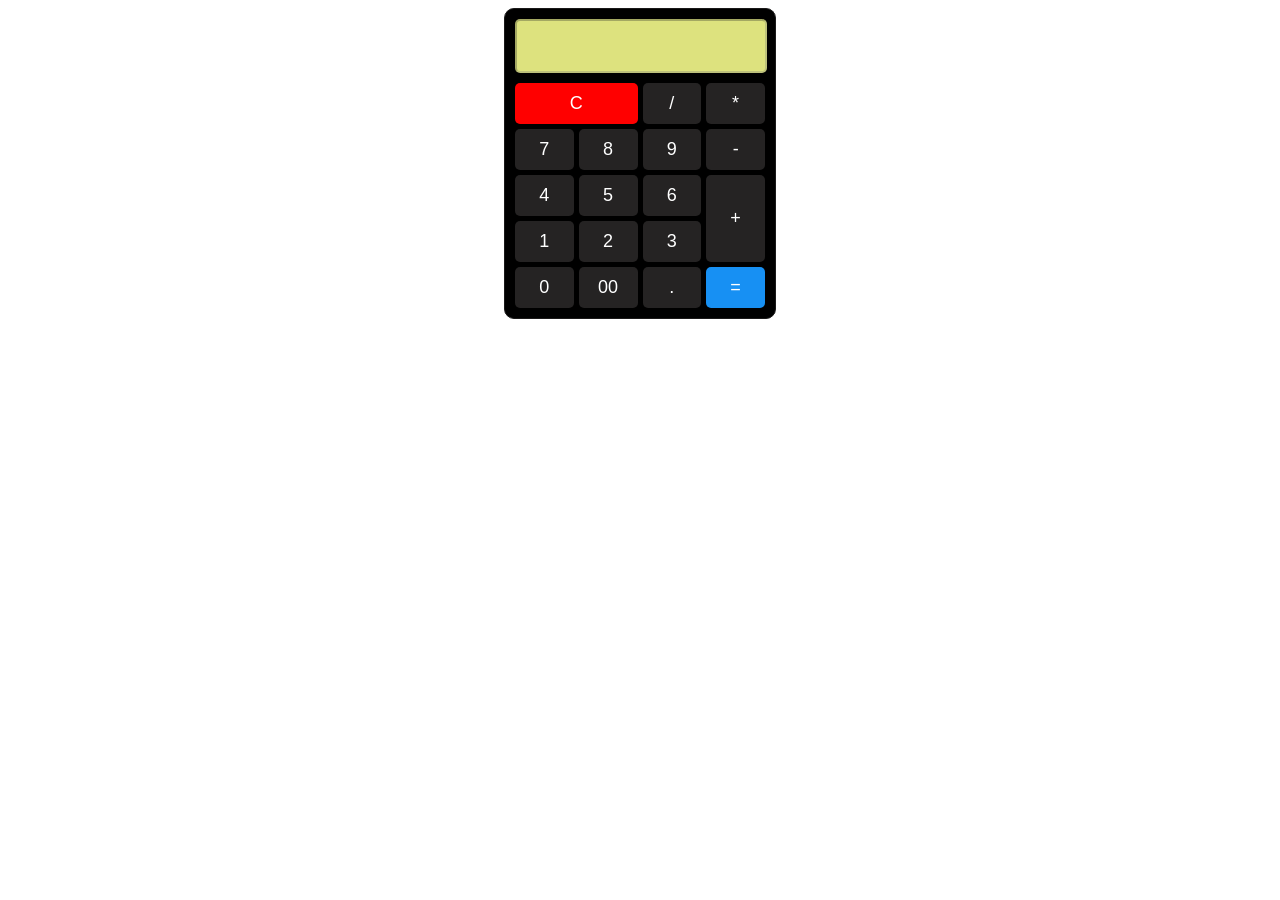
<file: index.html>
<!DOCTYPE html>
<html lang="en">
<head>
  <meta charset="UTF-8">
  <meta name="viewport" content="width=device-width, initial-scale=1.0">
  <title>Simple Calculator</title>
  <link rel="stylesheet" href="style.css">

   

</head>
<body>

<div class="calculator">
  <input type="text" class="display" disabled>

    <div class="buttons">
      <button class="clear">C</button>
      <button class="operator">/</button>
      <button class="operator">*</button>
      <button class="number">7</button>
      <button class="number">8</button>
      <button class="number">9</button>
      <button class="operator">-</button>
      <button class="number">4</button>
      <button class="number">5</button>
      <button class="number">6</button>
      <button class="plus">+</button>
      <button class="number">1</button>
      <button class="number">2</button>
      <button class="number">3</button>
      <button class="number">0</button>
      <button class="number">00</button>
      <button class="number">.</button>
      <button class="equal">=</button>
     
    </div>
  </div>
  </div>
</div>

</body>
</html>
</file>
<file: style.css>
body {
    font-family: Verdana, Geneva, Tahoma, sans-serif;
  }
  
  .calculator {
    width: 250px;
    margin: 0 auto;
    border: 1px solid #1b1a1a;
    border-radius: 10px;
    padding: 10px;
    background-color: black;
  }
  
  .display {
    width: 95%;
    height: 40px;
    margin-bottom: 10px;
    padding: 5px  5px 5px 5px;
    font-size: 18px;
    text-align: right;
    border-radius: 5px;
    background-color: #dde27e
    
  }
  
  .buttons {
    display: grid;
    grid-template-columns: repeat(4, 1fr);
    gap: 5px;
  }
  
  button {
    padding: 10px;
    font-size: 18px;
    border: none;
    cursor: pointer;
    color: #FFFFFF;
    background-color: #252323;
    background-size: cover;
    border-radius: 5px;
  
  }
  .clear{
    grid-column: span 2;
    background: none;
    
    background-color: red;
    border-radius: 5px;
  }
  .plus{
    grid-row: span 2;
  }
  .equal{
    background: none;
    background-color: rgb(23, 144, 243);
  }
  
  button:hover {
    background-color: #ddd;
  }
</file>
